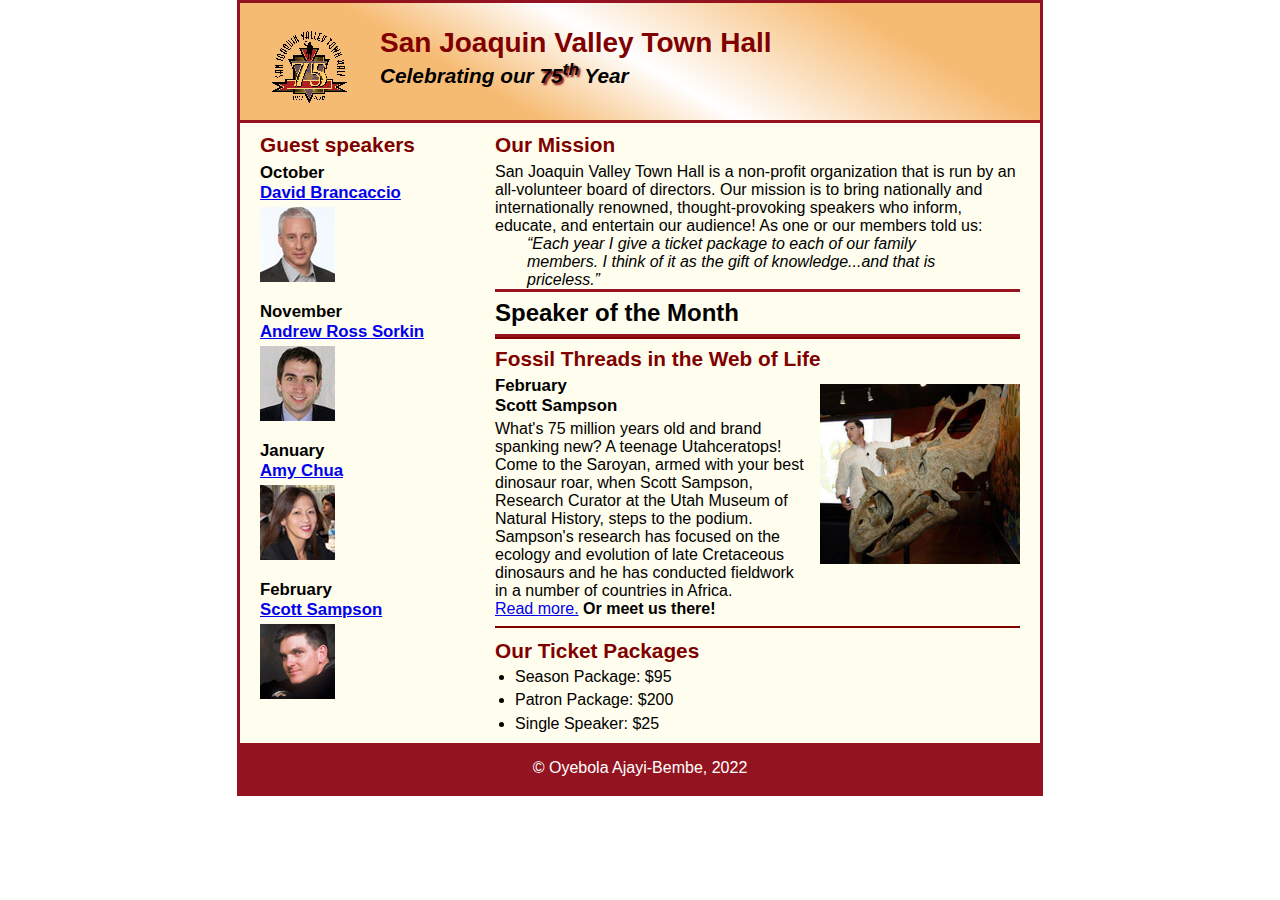
<file: index.html>
<!DOCTYPE html>
<html lang="en">

<head>
    <meta charset="utf-8">
    <title>San Joaquin Valley Town Hall</title>
    <link rel="shortcut icon" href="images/favicon.ico">
    <link rel="stylesheet" href="styles/c6_main.css">
</head>

<body>
<header>
    <img src="images/town_hall_logo.gif" alt="Town Hall logo" height="80">
    <h2>San Joaquin Valley Town Hall</h2>
    <h3>Celebrating our <span class="shadow">75<sup>th</sup></span> Year</h3>
</header>
<main>
    <section>
        <h2>Our Mission</h2>
        <p>San Joaquin Valley Town Hall is a non-profit organization that is run by an
            all-volunteer board of directors. Our mission is to bring nationally and
            internationally renowned, thought-provoking speakers who inform, educate,
            and entertain our audience! As one or our members told us:</p>
        <blockquote>&ldquo;Each year I give a ticket package to each of our family members.
            I think of it as the gift of knowledge...and that is priceless.&rdquo;</blockquote>
        <h1>Speaker of the Month</h1>
        <article>
            <h2>Fossil Threads in the Web of Life</h2>
            <img src="images/sampson_dinosaur.jpg" alt="Scott Sampson with dinosaur">
            <h3>February<br>
                Scott Sampson</h3>
            <p>What's 75 million years old and brand spanking new? A teenage Utahceratops!
                Come to the Saroyan, armed with your best dinosaur roar, when Scott Sampson, Research
                Curator at the Utah Museum of Natural History, steps to the podium. Sampson's research
                has focused on the ecology and evolution of late Cretaceous dinosaurs and he has conducted
                fieldwork in a number of countries in Africa.</p>
            <p><a href="speakers/c6_sampson.html">Read more.</a>&nbsp;<b>Or meet us there!</b></p>
        </article>

        <h2>Our Ticket Packages</h2>
        <ul>
            <li>Season Package: $95</li>
            <li>Patron Package: $200</li>
            <li>Single Speaker: $25</li>
        </ul>
    </section>

    <aside>
        <h2>Guest speakers</h2>
        <h3>October<br><a href="speakers/brancaccio.html">David Brancaccio</a></h3>
        <img src="images/brancaccio75.jpg" alt="David Brancaccio photo">
        <h3>November<br><a href="speakers/sorkin.html">Andrew Ross Sorkin</a></h3>
        <img src="images/sorkin75.jpg" alt="Andrew Ross Sorkin photo">
        <h3>January<br><a href="speakers/chua.html">Amy Chua</a></h3>
        <img src="images/chua75.jpg" alt="Amy Chua photo">
        <h3>February<br><a href="speakers/c6_sampson.html">Scott Sampson</a></h3>
        <img src="images/sampson75.jpg" alt="Scott Sampson photo">
    </aside>
</main>
<footer>
    <p>&copy; Oyebola Ajayi-Bembe, 2022 </p>
</footer>
</body>
</html>
</file>
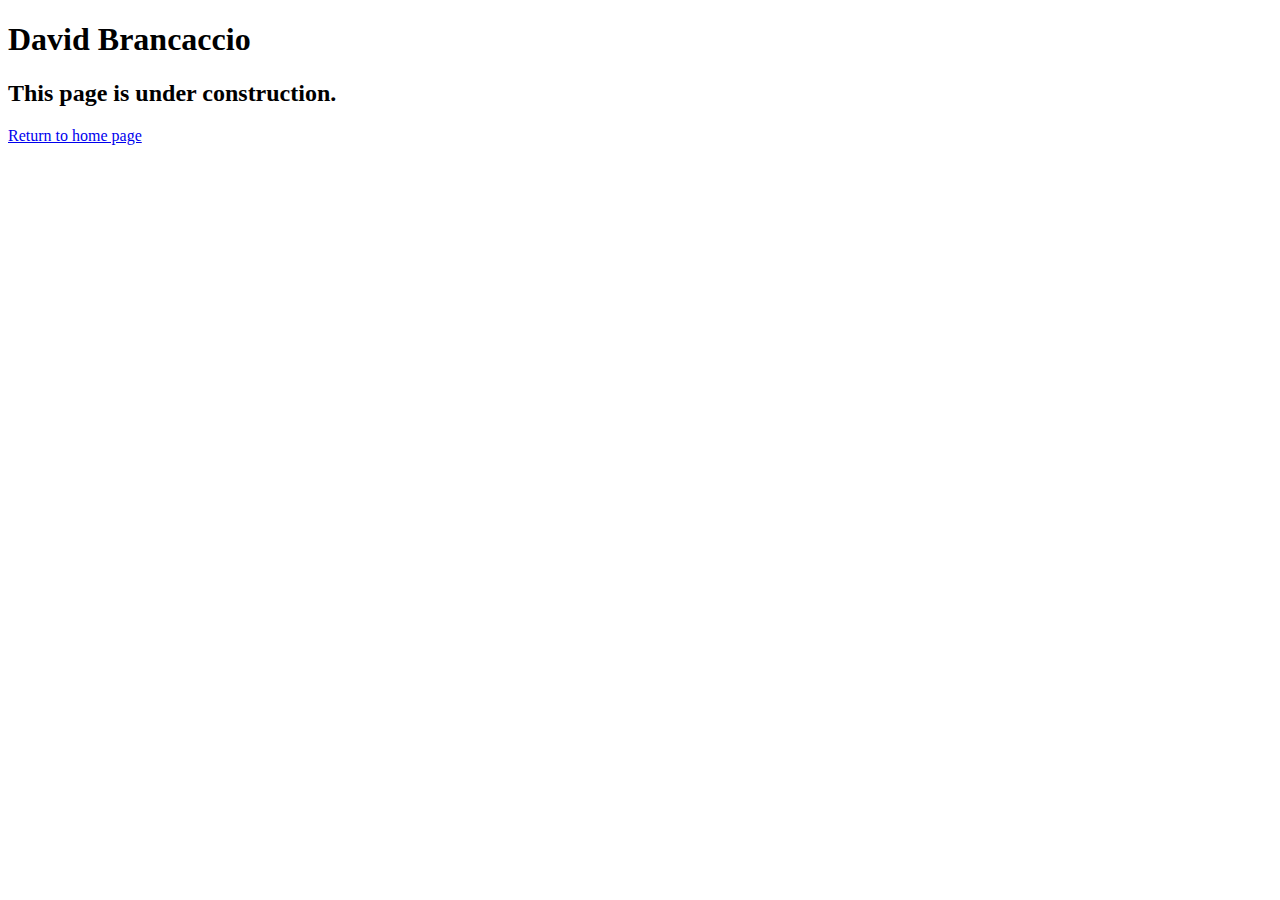
<file: speakers/brancaccio.html>
<!DOCTYPE html>
<html lang="en">

<head>
	<meta charset="utf-8">
	<title>San Joaquin Valley Town Hall</title>
	<link rel="shortcut icon" href="images/favicon.ico">
</head>

<body>
    <main>
	    <h1>David Brancaccio</h1>
	    <h2>This page is under construction.</h2>
		<a href="../index.html"> Return to home page</a>
    </main>
</body>

</html>
</file>
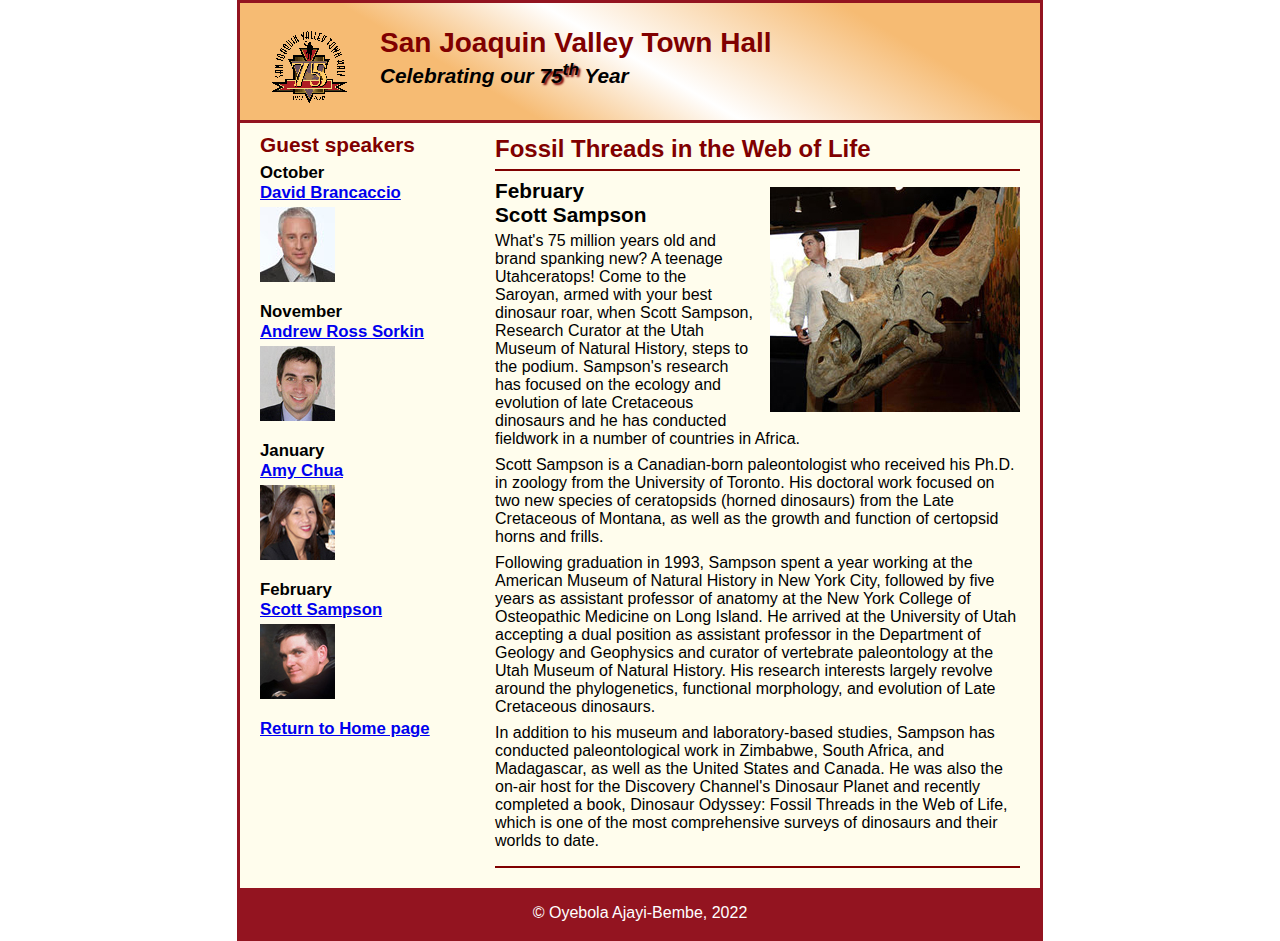
<file: speakers/c6_sampson.html>
<!DOCTYPE html>
<html lang="en">

<head>
	<meta charset="utf-8">
	<title>San Joaquin Valley Town Hall</title>
	<link rel="shortcut icon" href="../images/favicon.ico">
	<link rel="stylesheet" href="../styles/c6_speaker.css">
</head>

<body>
<header>
	<img src="../images/town_hall_logo.gif" alt="Town Hall logo" height="80">
	<h2>San Joaquin Valley Town Hall</h2>
	<h3>Celebrating our <span class="shadow">75<sup>th</sup></span> Year</h3>
</header>
<main>
	<section>
		<h1>Fossil Threads in the Web of Life</h1>
		<article>
			<img src="../images/sampson_dinosaur.jpg" alt="Scott Sampson with dinosaur">
			<h2>February<br>Scott Sampson</h2>
			<p>What's 75 million years old and brand spanking new? A teenage Utahceratops! Come to the
				Saroyan, armed with your best dinosaur roar, when Scott Sampson, Research Curator at the
				Utah Museum of Natural History, steps to the podium. Sampson's research has focused on the
				ecology and evolution of late Cretaceous dinosaurs and he has conducted fieldwork in a number
				of countries in Africa.</p>
			<p>Scott Sampson is a Canadian-born paleontologist who received his Ph.D. in zoology from the
				University of Toronto. His doctoral work focused on two new species of ceratopsids (horned
				dinosaurs) from the Late Cretaceous of Montana, as well as the growth and function of certopsid
				horns and frills.</p>
			<p>Following graduation in 1993, Sampson spent a year working at the American Museum of Natural
				History in New York City, followed by five years as assistant professor of anatomy at the New
				York College of Osteopathic Medicine on Long Island. He arrived at the University of Utah
				accepting a dual position as assistant professor in the Department of Geology and Geophysics
				and curator of vertebrate paleontology at the Utah Museum of Natural History. His research
				interests largely revolve around the phylogenetics, functional morphology, and evolution of
				Late Cretaceous dinosaurs.</p>
			<p>In addition to his museum and laboratory-based studies, Sampson has conducted paleontological
				work in Zimbabwe, South Africa, and Madagascar, as well as the United States and Canada. He was
				also the on-air host for the Discovery Channel's Dinosaur Planet and recently completed a book,
				Dinosaur Odyssey: Fossil Threads in the Web of Life, which is one of the most
				comprehensive surveys of dinosaurs and their worlds to date.</p>
		</article>
	</section>

	<aside>
		<h2>Guest speakers</h2>
		<h3>October<br><a href="../speakers/brancaccio.html">David Brancaccio</a></h3>
		<img src="../images/brancaccio75.jpg" alt="David Brancaccio photo">
		<h3>November<br><a href="../speakers/sorkin.html">Andrew Ross Sorkin</a></h3>
		<img src="../images/sorkin75.jpg" alt="Andrew Ross Sorkin photo">
		<h3>January<br><a href="../speakers/chua.html">Amy Chua</a></h3>
		<img src="../images/chua75.jpg" alt="Amy Chua photo">
		<h3>February<br><a href="../speakers/c6_sampson.html">Scott Sampson</a></h3>
		<img src="../images/sampson75.jpg" alt="Scott Sampson photo">
		<h3><a href="../index.html">Return to Home page</a></h3>
	</aside>
</main>
<footer>
	<p>&copy; Oyebola Ajayi-Bembe, 2022</p>
</footer>
</body>
</html>
</file>
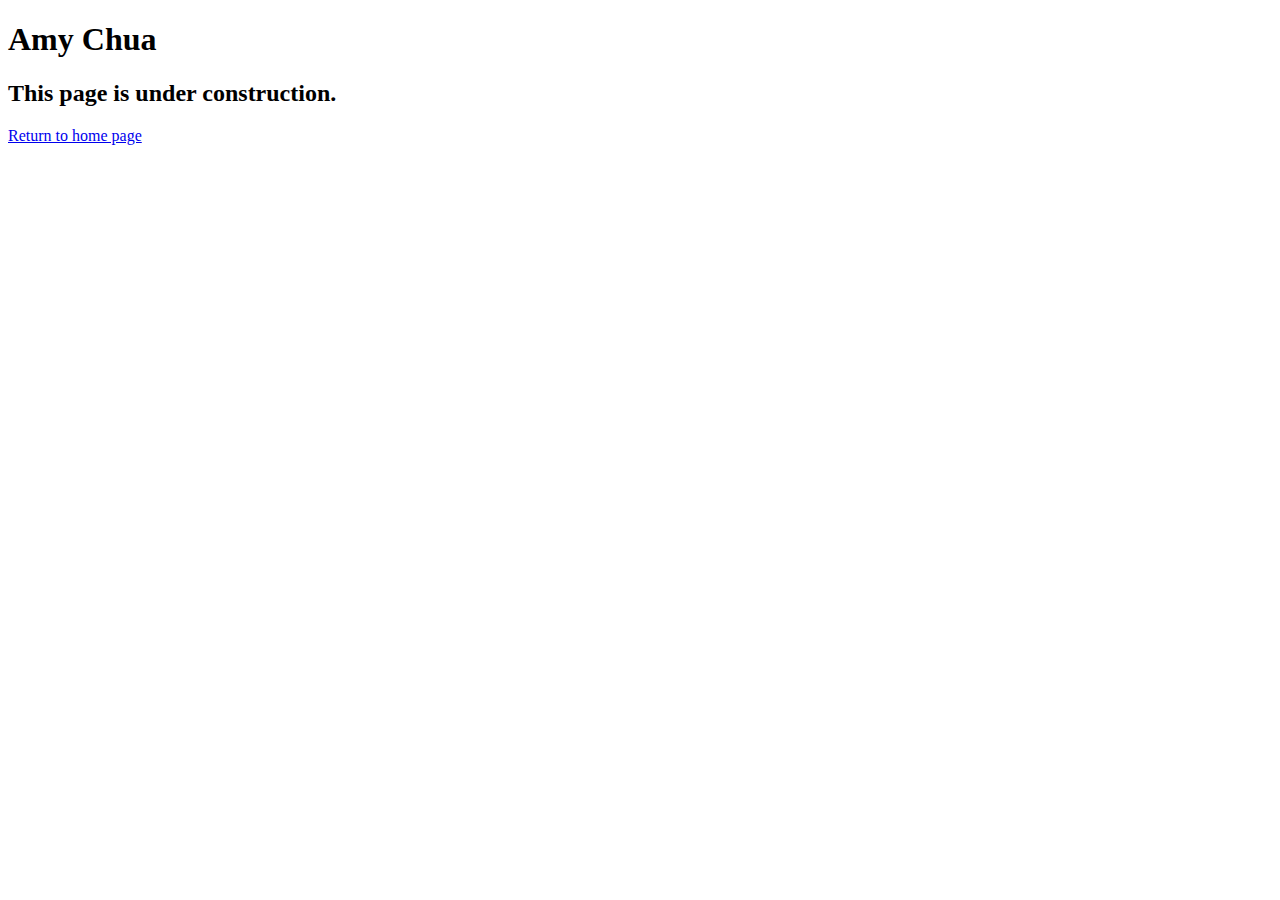
<file: speakers/chua.html>
<!DOCTYPE html>
<html lang="en">

<head>
	<meta charset="utf-8">
	<title>San Joaquin Valley Town Hall</title>
	<link rel="shortcut icon" href="images/favicon.ico">
</head>

<body>
    <main>
		<h1>Amy Chua</h1>
		<h2>This page is under construction.</h2>
		<a href="../index.html"> Return to home page</a>
	</main>
</body>

</html>
</file>
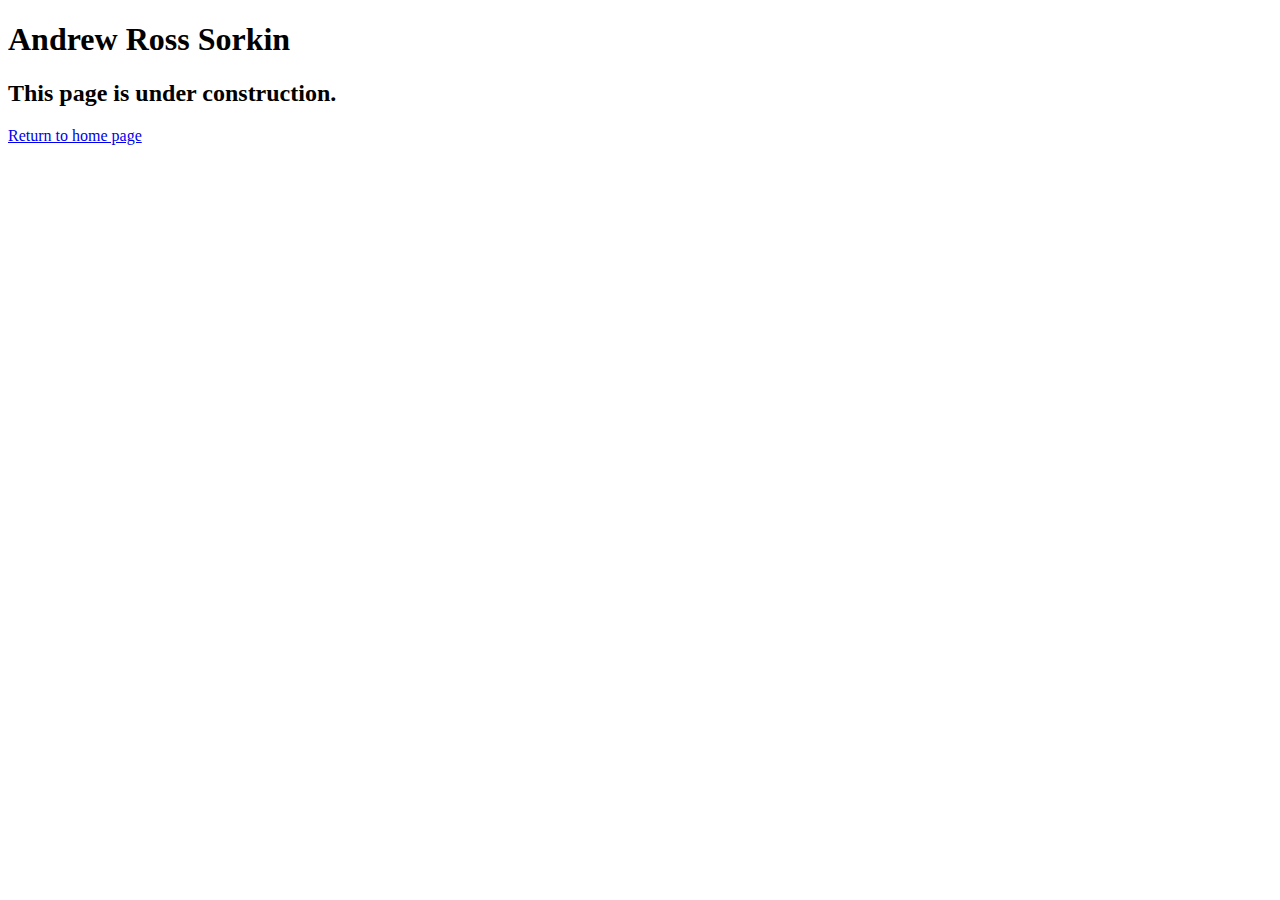
<file: speakers/sorkin.html>
<!DOCTYPE html>
<html lang="en">

<head>
	<meta charset="utf-8">
	<title>San Joaquin Valley Town Hall</title>
	<link rel="shortcut icon" href="images/favicon.ico">
</head>

<body>
	<main>
		<h1>Andrew Ross Sorkin</h1>
		<h2>This page is under construction.</h2>
		<a href="../index.html"> Return to home page</a>
	</main>
</body>

</html>
</file>
<file: styles/c6_main.css>
/* the styles for the elements */
* {
	margin: 0;
	padding: 0;
}
html {
	background-color: white;
}
body {
	font-family: Arial, Helvetica, sans-serif;
	font-size: 100%;
	width: 800px;
	margin: 0 auto;
	border: 3px solid #931420;
	background-color: #fffded;
}
a:focus, a:hover {
	font-style: italic;
}
/* the styles for the header */
header {
	padding: 1.5em 0 2em 0;
	border-bottom: 3px solid #931420;
	background-image: -moz-linear-gradient(
			30deg, #f6bb73 0%, #f6bb73 30%, white 50%, #f6bb73 80%, #f6bb73 100%);
	background-image: -webkit-linear-gradient(
			30deg, #f6bb73 0%, #f6bb73 30%, white 50%, #f6bb73 80%, #f6bb73 100%);
	background-image: -o-linear-gradient(
			30deg, #f6bb73 0%, #f6bb73 30%, white 50%, #f6bb73 80%, #f6bb73 100%);
	background-image: linear-gradient(
			30deg, #f6bb73 0%, #f6bb73 30%, white 50%, #f6bb73 80%, #f6bb73 100%);
}
header h2 {
	font-size: 175%;
	color:#800000;
}
header h3 {
	font-size: 130%;
	font-style: italic;
}
header img {
	float:left;
	padding: 0 30px;
}
.shadow {
	text-shadow: 2px 2px 2px #800000;
}
/* the styles for the section */
section{
	width: 525px;
	float: right;
	padding-left: 20px;
	padding-right:20px;

}
Section h1 {
	font-size: 150%;
	padding:.3em 0;
	border-top: 3px solid #931420;
	border-bottom:3px solid #931420;

}
Section h2{
	color: #800000;
	font-size: 130%;
	padding: .5em 0 .25em 0;
}
/* the styles for the main content
main {
	clear: left;
}
main {
	padding: 0 30px;
}

/*
main h1 {
	font-size: 150%;
	padding: .5em 0 .25em 0;
	margin: 0;
}
main h2 {
	color:#800000;
	font-size: 130%;
	padding: .5em 0 .25em 0;
}
main h3 {
	font-size: 105%;
	padding-bottom: .25em;
}
main img {
	padding-bottom: 1em;
}
main p {
	padding-bottom: .5em;


} */
Section blockquote {
	padding: 0 2em;
	font-style: italic;
}
Section ul {
	padding: 0 0 .25em 1.25em;
}
Section li {
	padding-bottom: .35em;
}

/* the styles for the article */
article {
	padding: .5em 0;
	border-top: 2px solid #800000;
	border-bottom: 2px solid #800000;

}
article h2 {
	padding-top: 0;
}
article h3 {
	font-size: 105%;
	padding-bottom: .25em;

}
article img {
	float: right;
	margin: .5em 0 1em 1em;
	width: 200px;
}

/* the styles for the aside */
aside {
	width: 215px;
	float:right;
	padding-bottom:20px;
	padding-left: 20px;


}
aside h2 {
	color: #800000;
	font-size: 130%;
	padding: .5em 0 .25em 0;
}

aside h3 {
	font-size: 105%;
	padding-bottom:.25em;
}
aside img {
	padding-bottom: 1em;
}

/* the styles for the footer */
footer {
	background-color: #931420;
	clear: both;
}
footer p {
	text-align: center;
	color: white;
	padding: 1em 0;
}
</file>
<file: styles/c6_speaker.css>
/* the styles for the elements */
* {
	margin: 0;
	padding: 0;
}
html {
	background-color: white;
}
body {
	font-family: Arial, Helvetica, sans-serif;
	font-size: 100%;
	width: 800px;
	margin: 0 auto;
	border: 3px solid #931420;
	background-color: #fffded;
}
a:focus, a:hover {
	font-style: italic;
}
/* the styles for the header */
header {
	padding: 1.5em 0 2em 0;
	border-bottom: 3px solid #931420;
	background-image: -moz-linear-gradient(
			30deg, #f6bb73 0%, #f6bb73 30%, white 50%, #f6bb73 80%, #f6bb73 100%);
	background-image: -webkit-linear-gradient(
			30deg, #f6bb73 0%, #f6bb73 30%, white 50%, #f6bb73 80%, #f6bb73 100%);
	background-image: -o-linear-gradient(
			30deg, #f6bb73 0%, #f6bb73 30%, white 50%, #f6bb73 80%, #f6bb73 100%);
	background-image: linear-gradient(
			30deg, #f6bb73 0%, #f6bb73 30%, white 50%, #f6bb73 80%, #f6bb73 100%);
}
header h2 {
	font-size: 175%;
	color:#800000;
}
header h3 {
	font-size: 130%;
	font-style: italic;
}
header img {
	float: left;
	padding: 0 30px;
}
.shadow {
	text-shadow: 2px 2px 2px #800000;
}
/* the styles for the section */
section {
	width: 525px;
	float: right;
	padding: 0 20px 20px 20px;
}
section h1 {
	font-size: 150%;
	padding: .5em 0 .25em 0;
	margin: 0;
	color:#800000;

}
section h2 {
	color: black;
	font-size: 130%;
	padding: .5em 0 .25em 0;
}
section p {
	padding-bottom: .5em;
}
section blockquote {
	padding: 0 2em;
	font-style: italic;
}
section ul {
	padding: 0 0 .25em 1.25em;
}
section li {
	padding-bottom: .35em;
}

/* the styles for the article */
article {
	padding: .5em 0;
	border-top: 2px solid #800000;
	border-bottom: 2px solid #800000;
}
article h2 {
	padding-top: 0;
}
article h3 {
	font-size: 105%;
	padding-bottom: .25em;
}
article img {
	float: right;
	margin: .5em 0 1em 1em;
	border: 1px #800000;
}

/* the styles for the aside */
aside {
	width: 215px;
	float: right;
	padding: 0 0 20px 20px;
}
aside h2 {
	color: #800000;
	font-size: 130%;
	padding: .5em 0 .25em 0;
}
aside h3 {
	font-size: 105%;
	padding-bottom: .25em;
}
aside img {
	padding-bottom: 1em;
}

/* the styles for the footer */
footer {
	background-color: #931420;
	clear: both;

}
footer p {
	text-align: center;
	color: white;
	padding: 1em 0;
}
</file>
